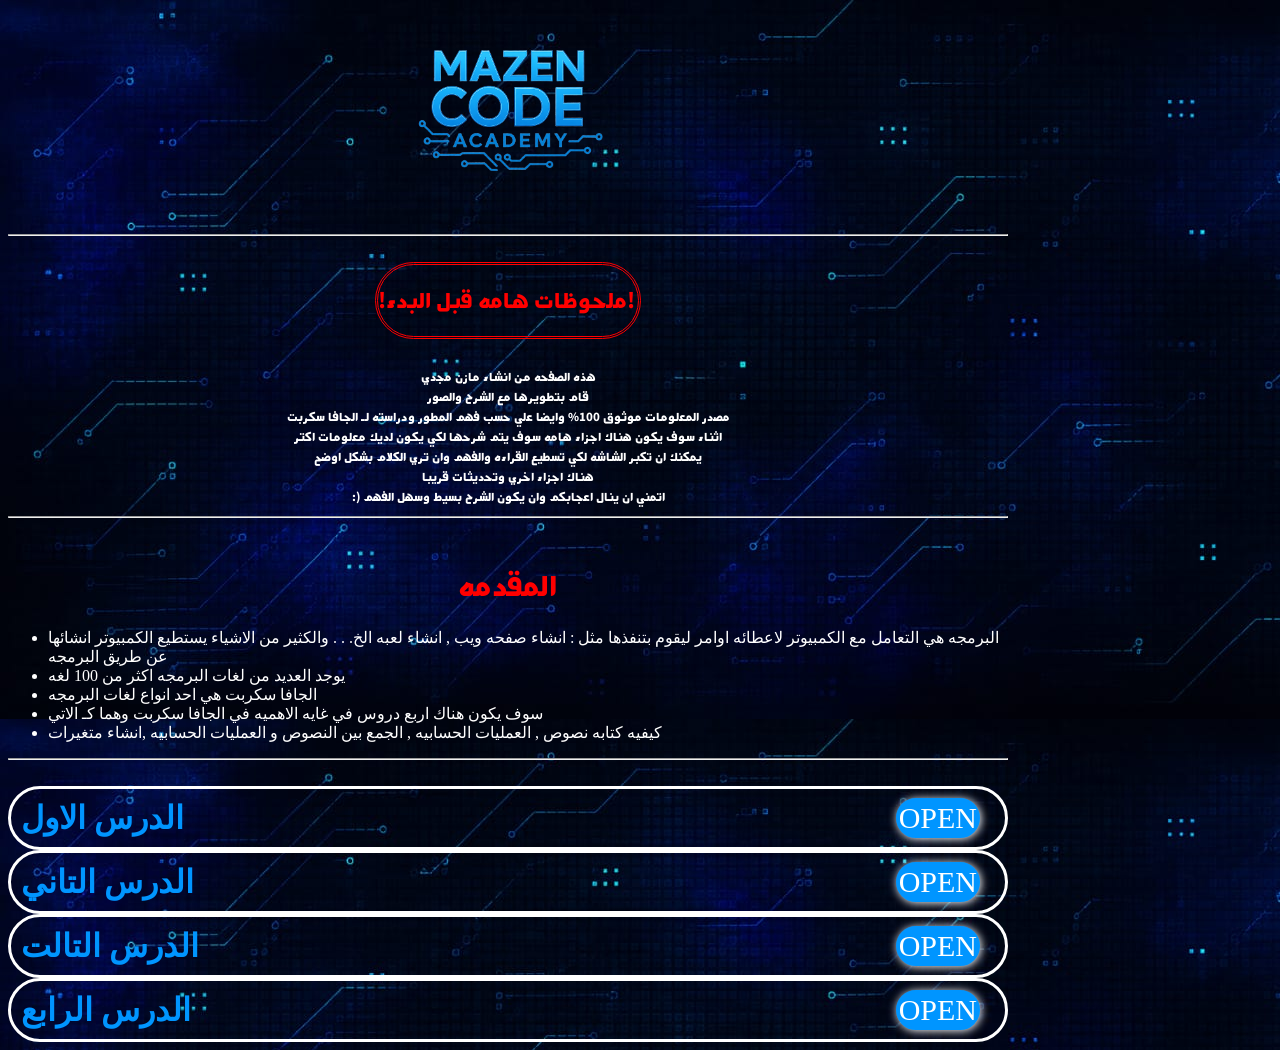
<file: index.html>
<html lang="en">
<head>
    <meta charset="UTF-8">
    <meta name="viewport" content="width=device-width, initial-scale=1.0">

    <title>تعلم اساسيات الـ جافا سكربت</title>
    <link rel="stylesheet" href="index.css">

<link rel="preconnect" href="https://fonts.googleapis.com">
<link rel="preconnect" href="https://fonts.gstatic.com" crossorigin>
<link href="https://fonts.googleapis.com/css2?family=Mada:wght@200..900&display=swap" rel="stylesheet">

<link rel="preconnect" href="https://fonts.googleapis.com">
<link rel="preconnect" href="https://fonts.gstatic.com" crossorigin>
<link href="https://fonts.googleapis.com/css2?family=Mada:wght@200..900&family=Sekuya&display=swap" rel="stylesheet">
</head>

<body >  



<div class="header">
    <img src="images2/logo.png"
    width="200">



</div>


<br>
<hr>
<br>

      <!-- الملحوظات -->
<div class="text1"><h2>!ملحوظات هامه قبل البدء!</h2></div>

    <!-- بدايه الملحوظات -->
<h1 class="التعريف">
هذه الصفحه من انشاء مازن مجدي
قام بتطويرها مع الشرح والصور
مصدر المعلومات موثوق 100% وايضا علي حسب فهم المطور ودراسته لـ الجافا سكربت
اثناء سوف يكون هناك اجزاء هامه سوف يتم شرحها لكي يكون لديك معلومات اكتر
يمكنك ان تكبر الشاشه لكي تسطيع القراءه والفهم وان تري الكلام بشكل اوضح
هناك اجزاء اخري وتحديثات قريبا
:) اتمني ان ينال اعجابكم وان يكون الشرح بسيط وسهل الفهم
</h1>
<!-- نهايه الملحوظات -->
<div>
   
        <hr>
        <br>

        <!-- المقدمه -->
<h1 class="المقدمه">المقدمه</h1>
<!-- بدايه المقدمه -->
<ul>
    <li>البرمجه هي التعامل مع الكمبيوتر لاعطائه اوامر ليقوم بتنفذها مثل : انشاء صفحه ويب , انشاء لعبه الخ. . . والكثير من الاشياء يستطيع الكمبيوتر انشائها عن طريق البرمجه</li>
    <li> يوجد العديد من لغات البرمجه اكثر من 100 لغه</li>
    <li> الجافا سكربت هي احد انواع لغات البرمجه</li>
    <li> سوف يكون هناك اربع دروس في غايه الاهميه في الجافا سكربت وهما كـ الاتي</li>
    <li> كيفيه كتابه نصوص , العمليات الحسابيه , الجمع بين النصوص و العمليات الحسابيه ,انشاء متغيرات</li>
</ul>
<!-- نهايه المقدمه -->


    </div>

<hr>
<br>

<div class="الدروس">

<h1 class="lessons">الدرس الاول</h1>
    <a class="links" href="https://mezomagdy357-beep.github.io/MAZEN-CODE-ACADEMY-lesson1/">OPEN</a>
</div>

<div class="الدروس">

<h1 class="lessons">الدرس التاني</h1>
    <a class="links" href="https://mezomagdy357-beep.github.io/MAZEN-CODE-ACADEMY-lesson2/">OPEN</a>
</div>

<div class="الدروس">

<h1 class="lessons">الدرس التالت</h1>
    <a class="links" href="https://mezomagdy357-beep.github.io/MAZEN-CODE-ACADEMY-lesson3/">OPEN</a>
</div>

<div class="الدروس">

<h1 class="lessons">الدرس الرابع</h1>
    <a class="links" href="https://mezomagdy357-beep.github.io/MAZEN-CODE-ACADEMY-lesson4/">OPEN</a>
</div>


     </body>
</html>
</file>
<file: index.css>
body{
    color: white;
background-image: url(images2/bg.jpeg);
background-repeat: repeat;

max-width: 1000px;
}
.headertext{
color: rgb(0, 149, 255);
border: solid;
border-radius: 10px;
border-style: double;
border-top: none ;
width: 140px;
height: 40px;
padding: 10px 10px 10px 10px;
text-shadow: 10px 10px 30px rgb(0, 149, 255);

}
.lessons{
    color:rgb(0, 149, 255) ;
}

.header{
    display: flex;
    justify-content: center;
    align-items: center;

    }
div > img{
    
    }

.التعريف{
    white-space: pre;
    text-align: center;
    line-height: 20px;
 font-size: small;
  font-family: "Mada", sans-serif;
  font-optical-sizing: auto;
  font-weight: weight;
  font-style: normal;

}
.text1{
    color: red;
    margin: auto;
    border: solid;
    border-width: 3px;
    border-style:double;
    border-radius: 90px;
    width: 260px;
  font-family: "Mada", sans-serif;
  font-optical-sizing: auto;
  font-weight: weight;
  font-style: normal;

}

.المقدمه{
color: red;
text-align: center;
font-family: "Mada", sans-serif;
font-optical-sizing: auto;
font-weight: weight;
font-style: normal;

}



.الدروس{
    display: flex;
    justify-content: space-between;
    text-align: center;
    border: solid;
    border-radius: 100px;
    
}
 .الدروس> a{
text-decoration: none;
color: white;
background-color: rgb(0, 149, 255) ;
margin: auto 25px;
border: solid rgb(0, 149, 255);
border-radius: 100px;
font-size: 30px;
box-shadow: 1px 1px 10px white ;
}

 .الدروس> a:hover{
text-decoration: none;
color: white;
background-color: rgb(0, 149, 255) ;
margin: auto 25px;
border: solid rgb(0, 149, 255);
border-radius: 100px;
font-size: 30px;
box-shadow: 1px 1px 25px white ;
transition: 1.0s;
}
.lessons{
    margin: 10px 10px 10px 10px;
}
</file>
<file: index2.css>
body{
    color: white;
background-image: url(images2/bg.jpeg);
background-repeat: repeat;

max-width: 1000px;
}
.headertext{
color: rgb(0, 149, 255);
border: solid;
border-radius: 10px;
border-style: double;
border-top: none ;
width: 140px;
height: 40px;
padding: 10px 10px 10px 10px;
text-shadow: 10px 10px 30px rgb(0, 149, 255);

}
.lessons{
    color:rgb(0, 149, 255) ;
}

.header{
    display: flex;
    justify-content: center;
    align-items: center;

    }
div > img{
    
    }

.التعريف{
    white-space: pre;
    text-align: center;
    line-height: 20px;
 font-size: small;
  font-family: "Mada", sans-serif;
  font-optical-sizing: auto;
  font-weight: weight;
  font-style: normal;

}
.text1{
    color: red;
    margin: auto;
    border: solid;
    border-width: 3px;
    border-style:double;
    border-radius: 90px;
    width: 260px;
  font-family: "Mada", sans-serif;
  font-optical-sizing: auto;
  font-weight: weight;
  font-style: normal;

}

.المقدمه{
color: red;
text-align: center;
font-family: "Mada", sans-serif;
font-optical-sizing: auto;
font-weight: weight;
font-style: normal;

}



.الدروس{
    display: flex;
    justify-content: space-between;
    text-align: center;
    border: solid;
    border-radius: 100px;
    
}
 .الدروس> a{
text-decoration: none;
color: white;
background-color: rgb(0, 149, 255) ;
margin: auto 25px;
border: solid rgb(0, 149, 255);
border-radius: 100px;
font-size: 30px;
box-shadow: 1px 1px 10px white ;
}

 .الدروس> a:hover{
text-decoration: none;
color: white;
background-color: rgb(0, 149, 255) ;
margin: auto 25px;
border: solid rgb(0, 149, 255);
border-radius: 100px;
font-size: 30px;
box-shadow: 1px 1px 25px white ;
transition: 1.0s;
}
.lessons{
    margin: 10px 10px 10px 10px;
}
</file>
